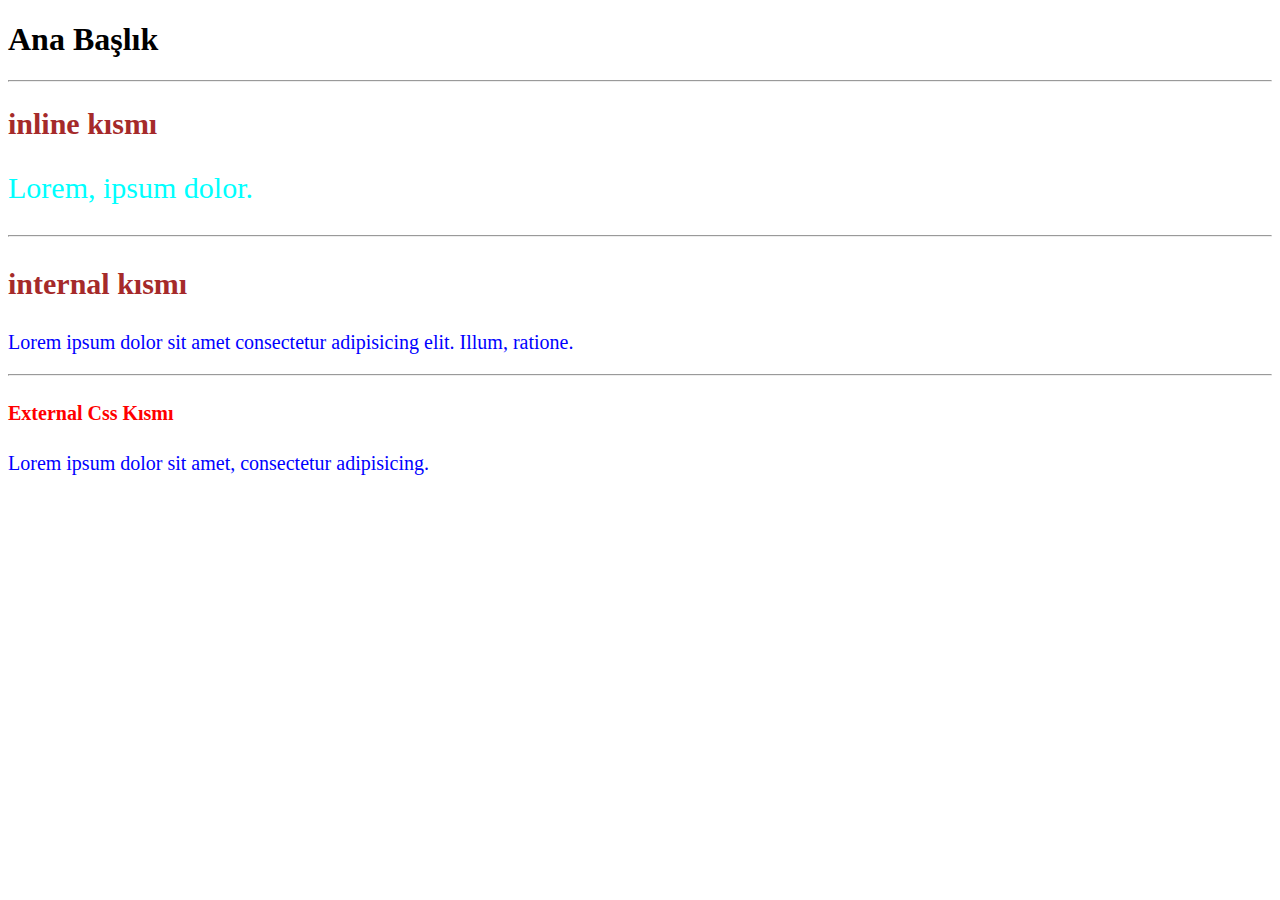
<file: CSS_deneme1.html>
<!DOCTYPE html>
<html lang="en">

<head>
    <meta charset="UTF-8">
    <meta name="viewport" content="width=device-width, initial-scale=1.0">
    <title>CSS denemeleri-1</title>
    <link rel="stylesheet" href="css/css_deneme1.css">
    <style>
        h3 {
            color: rgb(165, 42, 42);
            font-size: 30px;
        }

        p {
            color: blue;
            font-size: 20px;

        }
    </style>
</head>

<body>
    <!-- 
        Inline CSS   > etiket içinde style kullanmak.
        Internal CSS > Dosya içinde style kullanmak. head kısmına yazılır
        External CSS > Harici css dosyası kullanmak. head kısmına link belirtilerek yazılır.
        
        Bakılma sırası;  External css > internal css > inline css
    -->
    <h1>Ana Başlık</h1>
    <hr>

    <!-- inline CSS kısmı -->
    <h2 style="color:rgb(165, 42, 42); font-size: 30px">inline kısmı</h2>
    <p style="color:aqua; font-size: 30px">Lorem, ipsum dolor.</p>
    <hr>


    <!-- internal CSS kısmı -->
    <h3>internal kısmı</h3>
    <p>Lorem ipsum dolor sit amet consectetur adipisicing elit. Illum, ratione.</p>
    <hr>

    <!-- External CSS kısmı -->
    <h4>External Css Kısmı</h4>
    <p>Lorem ipsum dolor sit amet, consectetur adipisicing.</p>

</body>

</html>
</file>
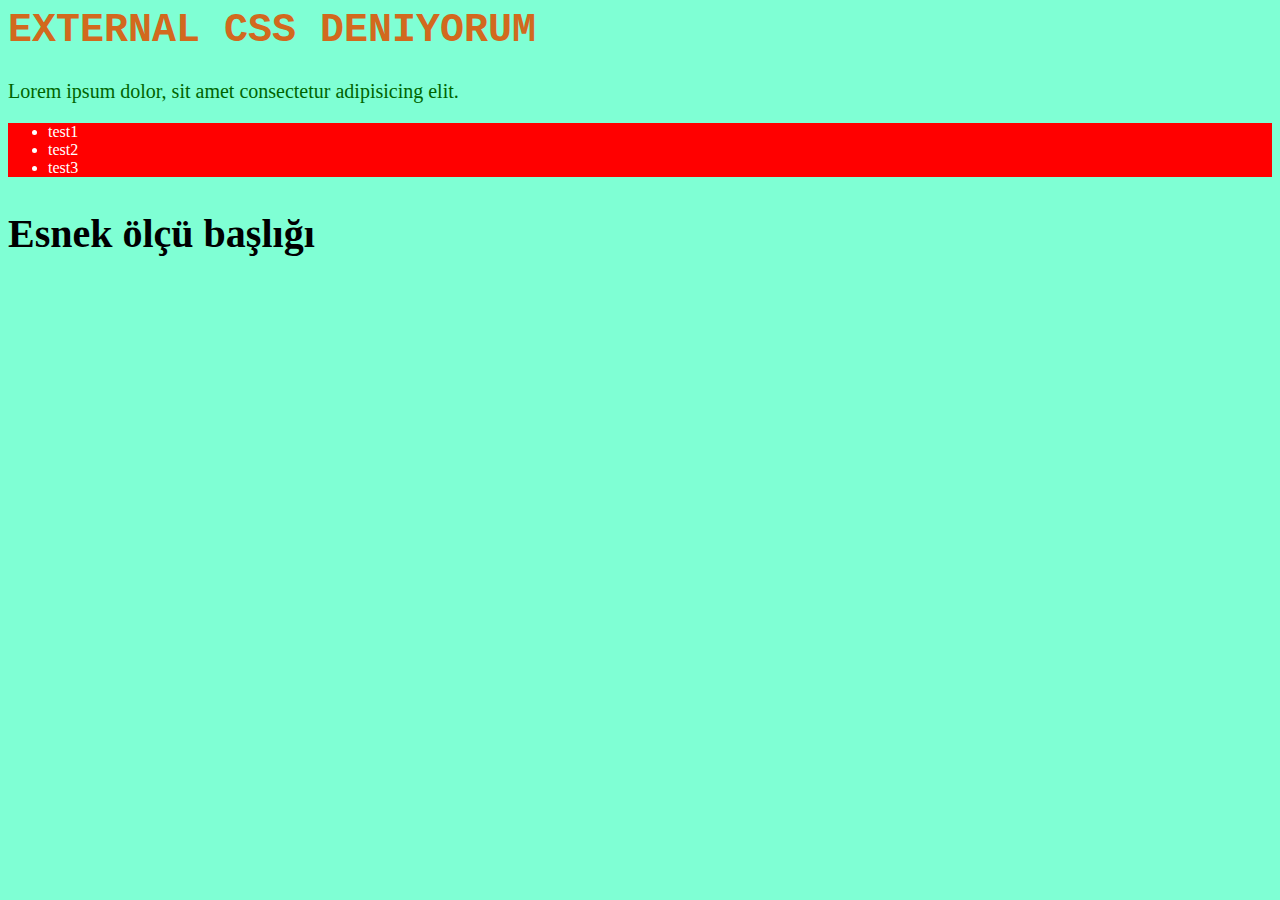
<file: CSS_deneme2.html>
<html lang="en">
<head>
    <meta charset="UTF-8">
    <meta name="viewport" content="width=device-width, initial-scale=1.0">
    <title>Css denemeleri 2</title>
    <link rel="stylesheet" href="css/css_deneme2.css">
</head>
<body>
    <h1>External Css deniyorum</h1>
    <p>Lorem ipsum dolor, sit amet consectetur adipisicing elit.</p>

    <ul>
        <li>test1</li>
        <li>test2</li>
        <li>test3</li>
    </ul>

    <h2>Esnek ölçü başlığı</h2>
</body>
</html>
</file>
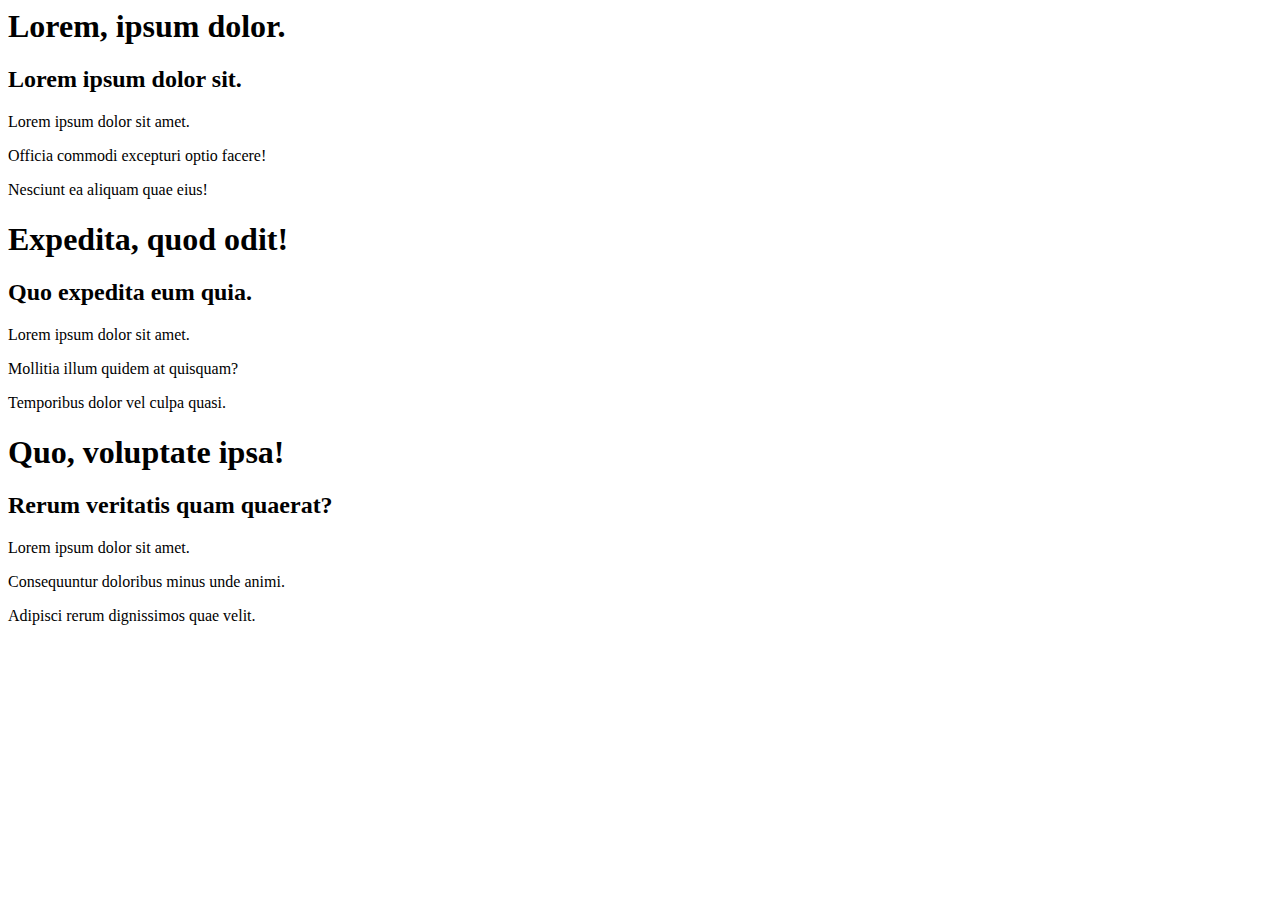
<file: CSS_deneme3.html>
<html lang="en">
<head>
    <meta charset="UTF-8">
    <meta name="viewport" content="width=device-width, initial-scale=1.0">
    <title>Document</title>
    <link rel="stylesheet" href="css/css_deneme3.css">
</head>
<body>
    <article>
        <h1>Lorem, ipsum dolor.</h1>
        <h2>Lorem ipsum dolor sit.</h2>
        <p>Lorem ipsum dolor sit amet.</p>
        <p>Officia commodi excepturi optio facere!</p>
        <p>Nesciunt ea aliquam quae eius!</p>
    </article>
    <article>
        <h1>Expedita, quod odit!</h1>
        <h2>Quo expedita eum quia.</h2>
        <p>Lorem ipsum dolor sit amet.</p>
        <p>Mollitia illum quidem at quisquam?</p>
        <p>Temporibus dolor vel culpa quasi.</p>
    </article>
    <article>
        <h1>Quo, voluptate ipsa!</h1>
        <h2>Rerum veritatis quam quaerat?</h2>
        <p>Lorem ipsum dolor sit amet.</p>
        <p>Consequuntur doloribus minus unde animi.</p>
        <p>Adipisci rerum dignissimos quae velit.</p>
    </article>
</body>
</html>
</file>
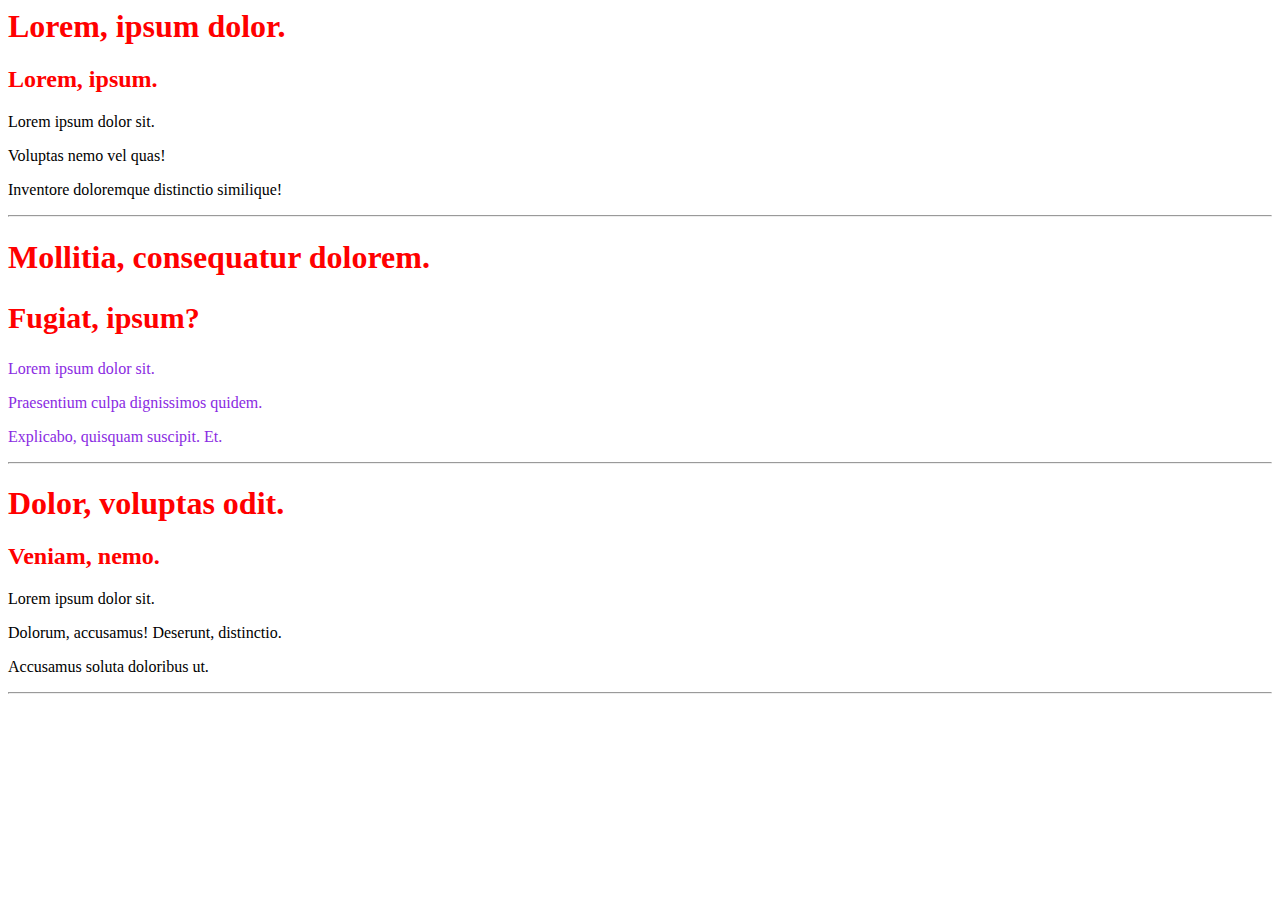
<file: CSS_deneme4.html>
<html lang="en">
<head>
    <meta charset="UTF-8">
    <meta name="viewport" content="width=device-width, initial-scale=1.0">
    <title>Css denemeleri</title>
    <link rel="stylesheet" href="/css/css_deneme4.css">
</head>
<body>
    <article>
        <h1>Lorem, ipsum dolor.</h1>
        <h2>Lorem, ipsum.</h2>
        <p>Lorem ipsum dolor sit.</p>
        <p>Voluptas nemo vel quas!</p>
        <p>Inventore doloremque distinctio similique!</p>
    </article><hr>
    <article id="two-article">
        <h1>Mollitia, consequatur dolorem.</h1>
        <h2 class="fs-30">Fugiat, ipsum?</h2>
        <p>Lorem ipsum dolor sit.</p>
        <p>Praesentium culpa dignissimos quidem.</p>
        <p>Explicabo, quisquam suscipit. Et.</p>
    </article><hr>
    <article>
        <h1>Dolor, voluptas odit.</h1>
        <h2>Veniam, nemo.</h2>
        <p>Lorem ipsum dolor sit.</p>
        <p>Dolorum, accusamus! Deserunt, distinctio.</p>
        <p>Accusamus soluta doloribus ut.</p>
    </article><hr>
</body>
</html>
</file>
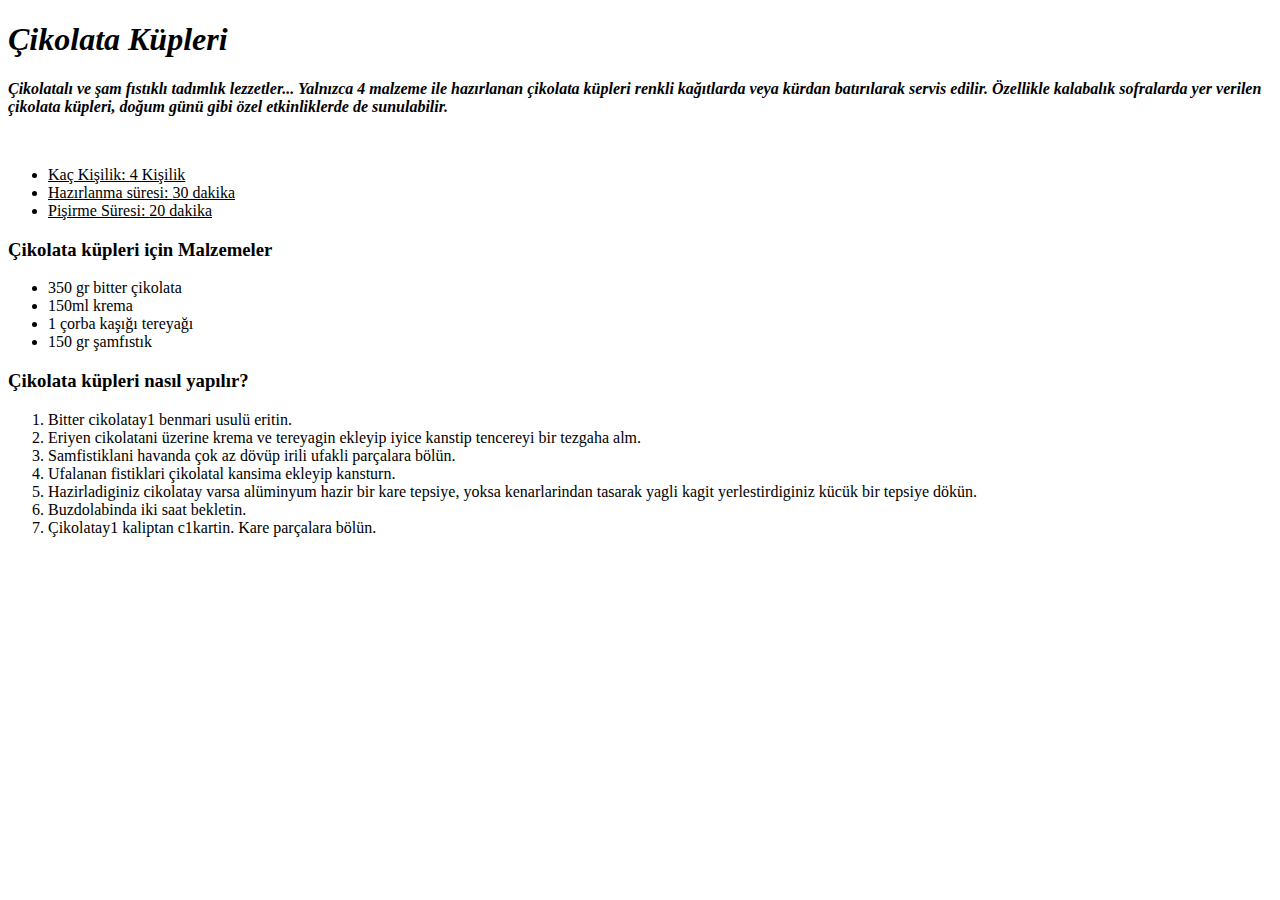
<file: HTML_odev3.html>
<!DOCTYPE html>
<html lang="tr">

<head>
    <meta charset="UTF-8">
    <meta name="viewport" content="width=device-width,initial-scale=1,user-scalable=no">
    <title>Çikolata Küpleri</title>
</head>

<body>
    <header>
        <h1><i>Çikolata Küpleri</i></h1>
    </header>

    <!-- İlk paragraf -->
    <article>
        <p><i><b>Çikolatalı ve şam fıstıklı tadımlık lezzetler... Yalnızca 4 malzeme ile hazırlanan çikolata küpleri renkli
            kağıtlarda veya kürdan batırılarak servis edilir. Özellikle kalabalık sofralarda yer verilen çikolata
            küpleri, doğum günü gibi özel etkinliklerde de sunulabilir.</b></i></p><br>
    </article>


    <main>
        <article>
                <ul>
                    <li><i class="fa-solid fa-utensils"></i><u> Kaç Kişilik: <span>4 Kişilik</u></span></li>
                    <li><i class="fa-solid fa-kitchen-set"></i><u> Hazırlanma süresi: <span>30 dakika</u></span></li>
                    <li><i class="fa-solid fa-fire-burner"></i><u> Pişirme Süresi: <span>20 dakika</u></span></li>
                </ul>
            <h3>Çikolata küpleri için Malzemeler</h3>
            <ul>
                <li>350 gr bitter çikolata</li>
                <li>150ml krema</li>
                <li>1 çorba kaşığı tereyağı</li>
                <li>150 gr şamfıstık</li>
            </ul>
            <h3>Çikolata küpleri nasıl yapılır?</h3>
            <ol>
                <li>Bitter cikolatay1 benmari usulü eritin.</li>
                <li>Eriyen cikolatani üzerine krema ve tereyagin ekleyip iyice kanstip tencereyi bir tezgaha alm.</li>
                <li>Samfistiklani havanda çok az dövüp irili ufakli parçalara bölün.</li>
                <li>Ufalanan fistiklari çikolatal kansima ekleyip kansturn.</li>
                <li>Hazirladiginiz cikolatay varsa alüminyum hazir bir kare tepsiye, yoksa kenarlarindan tasarak yagli
                    kagit yerlestirdiginiz kücük bir tepsiye dökün.</li>
                <li>Buzdolabinda iki saat bekletin.</li>
                <li>Çikolatay1 kaliptan c1kartin. Kare parçalara bölün.</li>
            </ol>
        </article>
    </main>
</body>

</html>
</file>
<file: css/css_deneme1.css>
h4{
    color: red;
    font-size: 20px;
}
</file>
<file: css/css_deneme2.css>
body{
    background-color: aquamarine;
    
}

h1{
    color:chocolate;
    font-size: 40px;
    text-transform: uppercase;
    font-family: 'Courier New';
}

p{
    color:darkgreen;
    font-size: 20px;
    font-family:Georgia;
}

ul{
    background-color: red;
    color: white;
}

h2{
    font-size: 2.5em;
}
</file>
<file: css/css_deneme3.css>
/********  Layout     ********/

/*   class >  .text.red {}   */
/*   id >  #id-bilgisi {}   */
</file>
<file: css/css_deneme4.css>
h1,h2,h3,h4,h5,h6{
    color: red;
}


.text-red {
    color: red;
}

.fs-14{
    font-size: 14px;

}

.fs-20{
    font-size: 20px;

}

.fs-30{
    font-size: 30px;

}



#two-article{
    color: blueviolet;
}

title{
    color: red;
}
</file>
